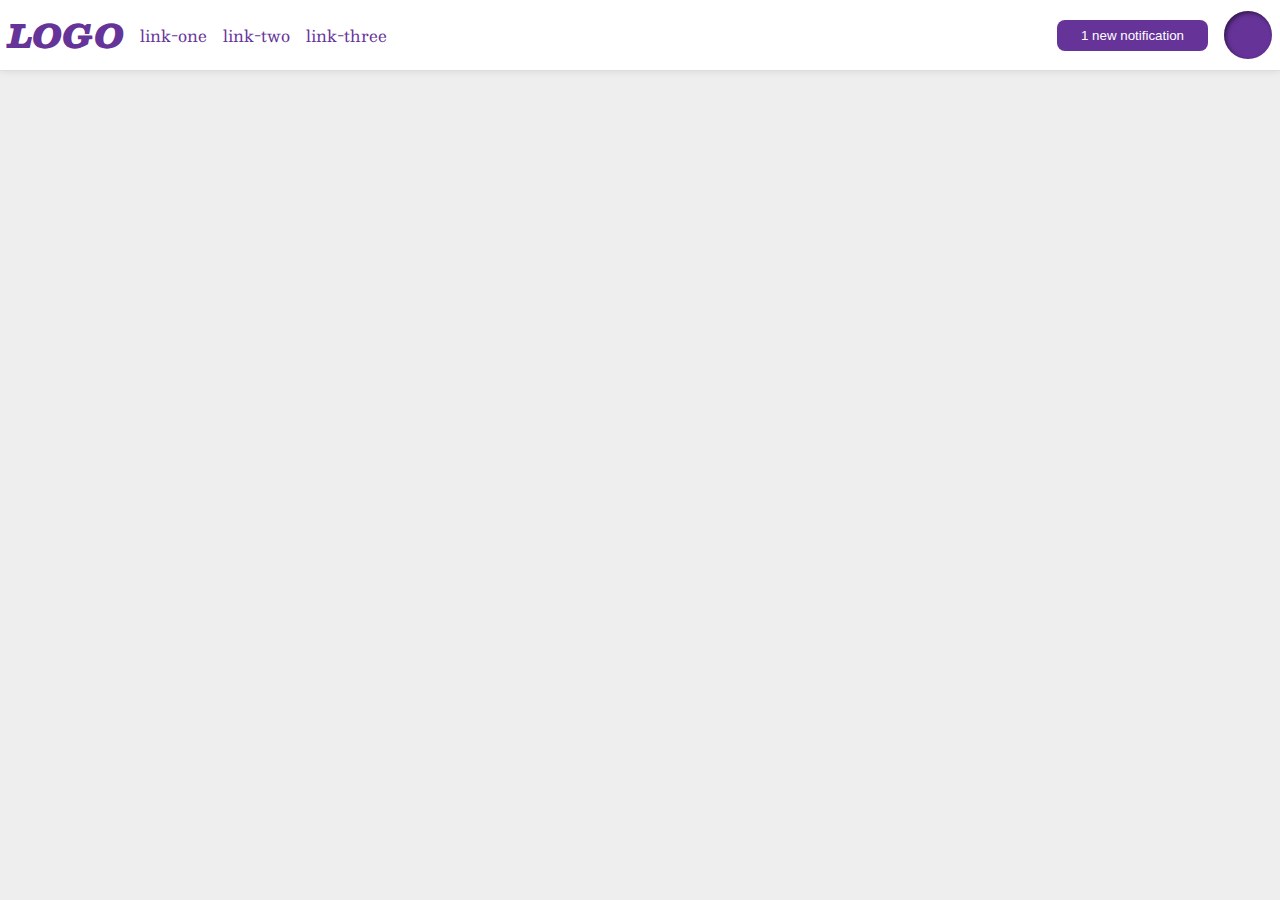
<file: flex/03-flex-header-2/index.html>
<!DOCTYPE html>
<html lang="en">
  <head>
    <meta charset="UTF-8">
    <meta http-equiv="X-UA-Compatible" content="IE=edge">
    <meta name="viewport" content="width=device-width, initial-scale=1.0">
    <title>Flex Header 2</title>
    <link rel="stylesheet" href="style.css">
  </head>
  <body>
    <div class="header">
      <div class="left">
        <div class="logo">
          LOGO
        </div>
        <ul class="links">
          <li><a href="google.com">link-one</a></li>
          <li><a href="google.com">link-two</a></li>
          <li><a href="google.com">link-three</a></li>
        </ul>
      </div>
      <div class="right">
        <button class="notifications">
          1 new notification
        </button>
        <div class="profile-image"></div>
      </div>
    </div>
  </body>
</html>
</file>
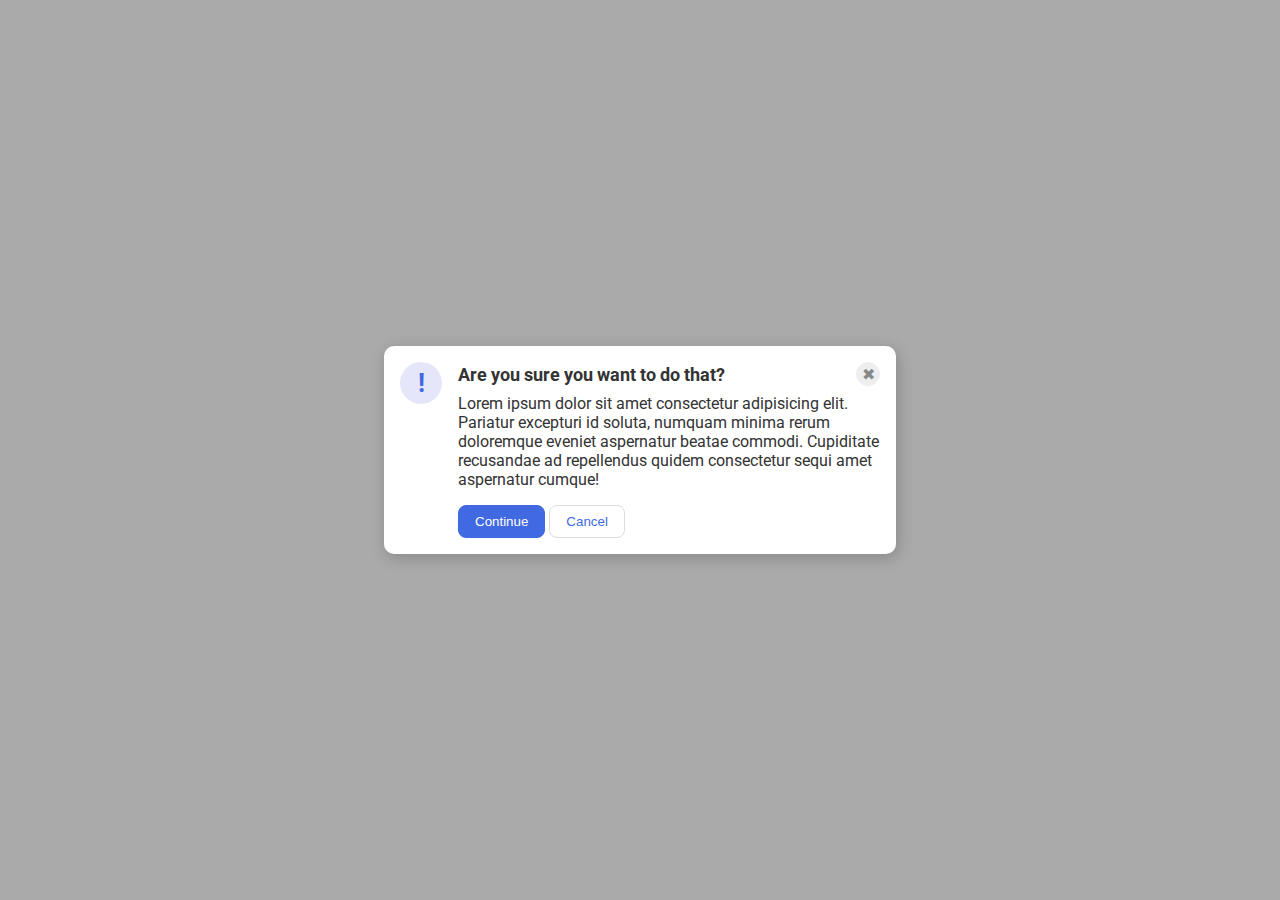
<file: flex/05-flex-modal/index.html>
<!DOCTYPE html>
<html lang="en">
  <head>
    <meta charset="UTF-8">
    <meta http-equiv="X-UA-Compatible" content="IE=edge">
    <meta name="viewport" content="width=device-width, initial-scale=1.0">
    <link rel="stylesheet" href="style.css">
    <title>Modal</title>
  </head>
  <body>
    <div class="modal">
      <div class="icon">!</div>
      <div class="container">
        <div class="header">Are you sure you want to do that?
          <button class="close-button">✖</button>
        </div>
        <div class="text">Lorem ipsum dolor sit amet consectetur adipisicing elit. Pariatur excepturi id soluta, numquam minima rerum doloremque eveniet aspernatur beatae commodi. Cupiditate recusandae ad repellendus quidem consectetur sequi amet aspernatur cumque!</div>
        <button class="continue">Continue</button>
        <button class="cancel">Cancel</button>
      </div>
    </div>
  </body>
</html>
</file>
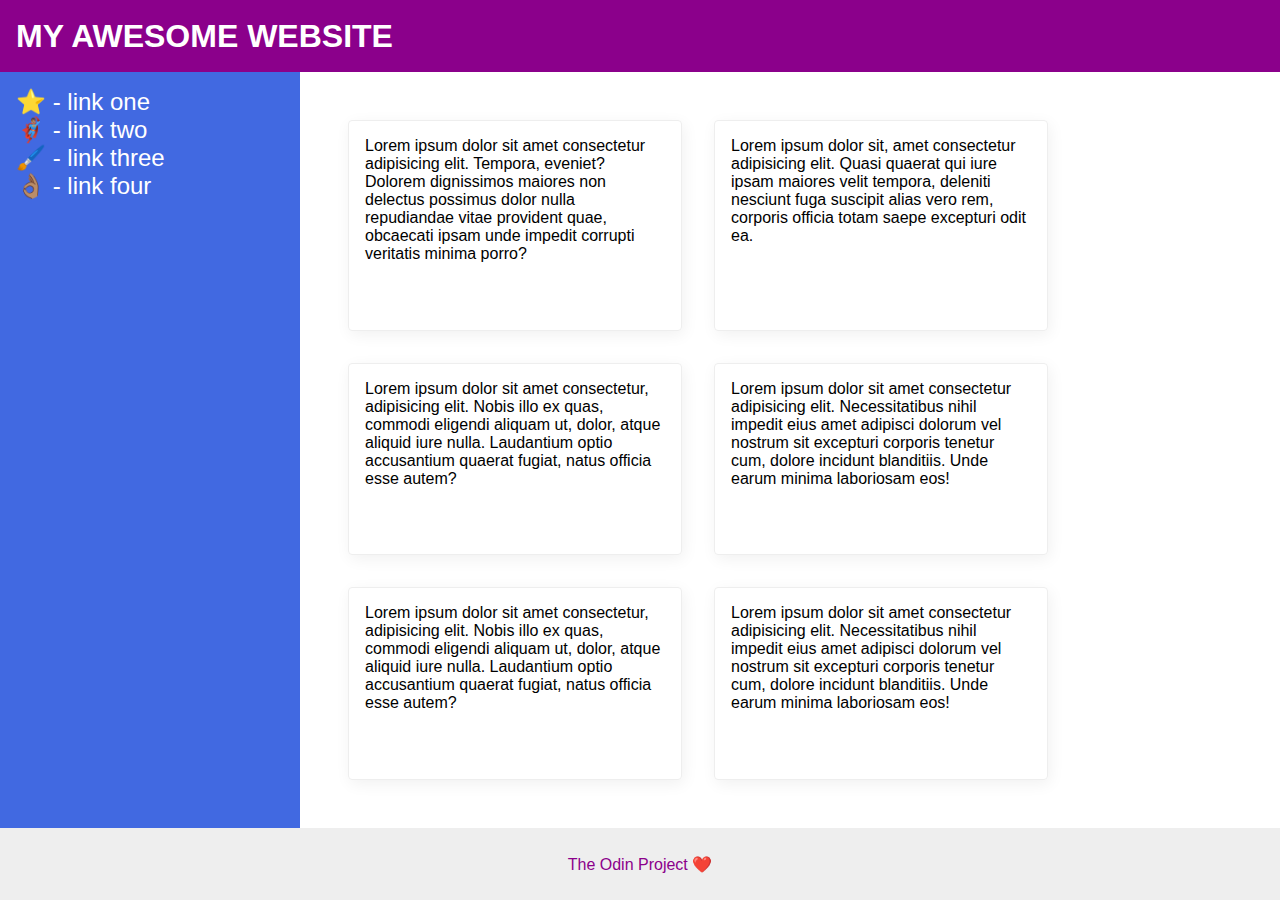
<file: flex/07-flex-layout-2/index.html>
<!DOCTYPE html>
<html lang="en">
  <head>
    <meta charset="UTF-8">
    <meta http-equiv="X-UA-Compatible" content="IE=edge">
    <meta name="viewport" content="width=device-width, initial-scale=1.0">
    <title>The Holy Grail</title>
    <link rel="stylesheet" href="style.css">
  </head>
  <body>
    <div class="header">
      MY AWESOME WEBSITE
    </div>
    <div class="body">
      <div class="sidebar">
        <ul>
          <li><a href="#">⭐ - link one</a></li>
          <li><a href="#">🦸🏽‍♂️ - link two</a></li>
          <li><a href="#">🖌️ - link three</a></li>
          <li><a href="#">👌🏽 - link four</a></li>
        </ul>
      </div>
      <div class="container">
        <div class="card">Lorem ipsum dolor sit amet consectetur adipisicing elit. Tempora, eveniet? Dolorem dignissimos maiores non delectus possimus dolor nulla repudiandae vitae provident quae, obcaecati ipsam unde impedit corrupti veritatis minima porro?</div>
        <div class="card">Lorem ipsum dolor sit, amet consectetur adipisicing elit. Quasi quaerat qui iure ipsam maiores velit tempora, deleniti nesciunt fuga suscipit alias vero rem, corporis officia totam saepe excepturi odit ea.</div>
        <div class="card">Lorem ipsum dolor sit amet consectetur, adipisicing elit. Nobis illo ex quas, commodi eligendi aliquam ut, dolor, atque aliquid iure nulla. Laudantium optio accusantium quaerat fugiat, natus officia esse autem?</div>
        <div class="card">Lorem ipsum dolor sit amet consectetur adipisicing elit. Necessitatibus nihil impedit eius amet adipisci dolorum vel nostrum sit excepturi corporis tenetur cum, dolore incidunt blanditiis. Unde earum minima laboriosam eos!</div>
        <div class="card">Lorem ipsum dolor sit amet consectetur, adipisicing elit. Nobis illo ex quas, commodi eligendi aliquam ut, dolor, atque aliquid iure nulla. Laudantium optio accusantium quaerat fugiat, natus officia esse autem?</div>
        <div class="card">Lorem ipsum dolor sit amet consectetur adipisicing elit. Necessitatibus nihil impedit eius amet adipisci dolorum vel nostrum sit excepturi corporis tenetur cum, dolore incidunt blanditiis. Unde earum minima laboriosam eos!</div>
      </div>
    </div>
    <div class="footer">
      The Odin Project ❤️
    </div>
  </body>
</html>
</file>
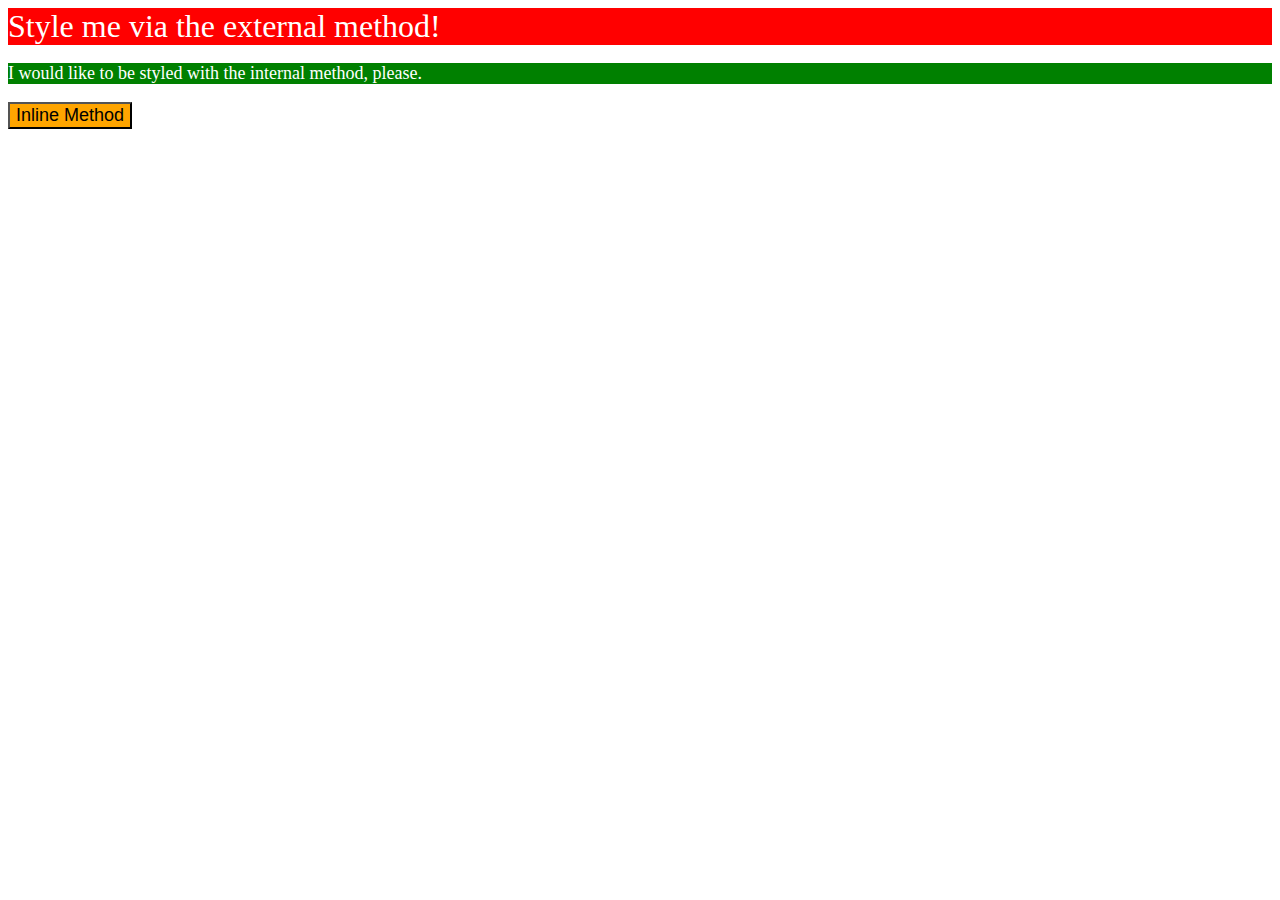
<file: foundations/01-css-methods/index.html>
<!DOCTYPE html>
<html lang="en">
  <head>
    <link rel="stylesheet" href="style.css" />
    <meta charset="UTF-8">
    <meta http-equiv="X-UA-Compatible" content="IE=edge">
    <meta name="viewport" content="width=device-width, initial-scale=1.0">
    <title>Methods for Adding CSS</title>
  </head>
  <body>
    <div>Style me via the external method!</div>
    <p>I would like to be styled with the internal method, please.</p>
    <button>Inline Method</button>
  </body>
</html>
</file>
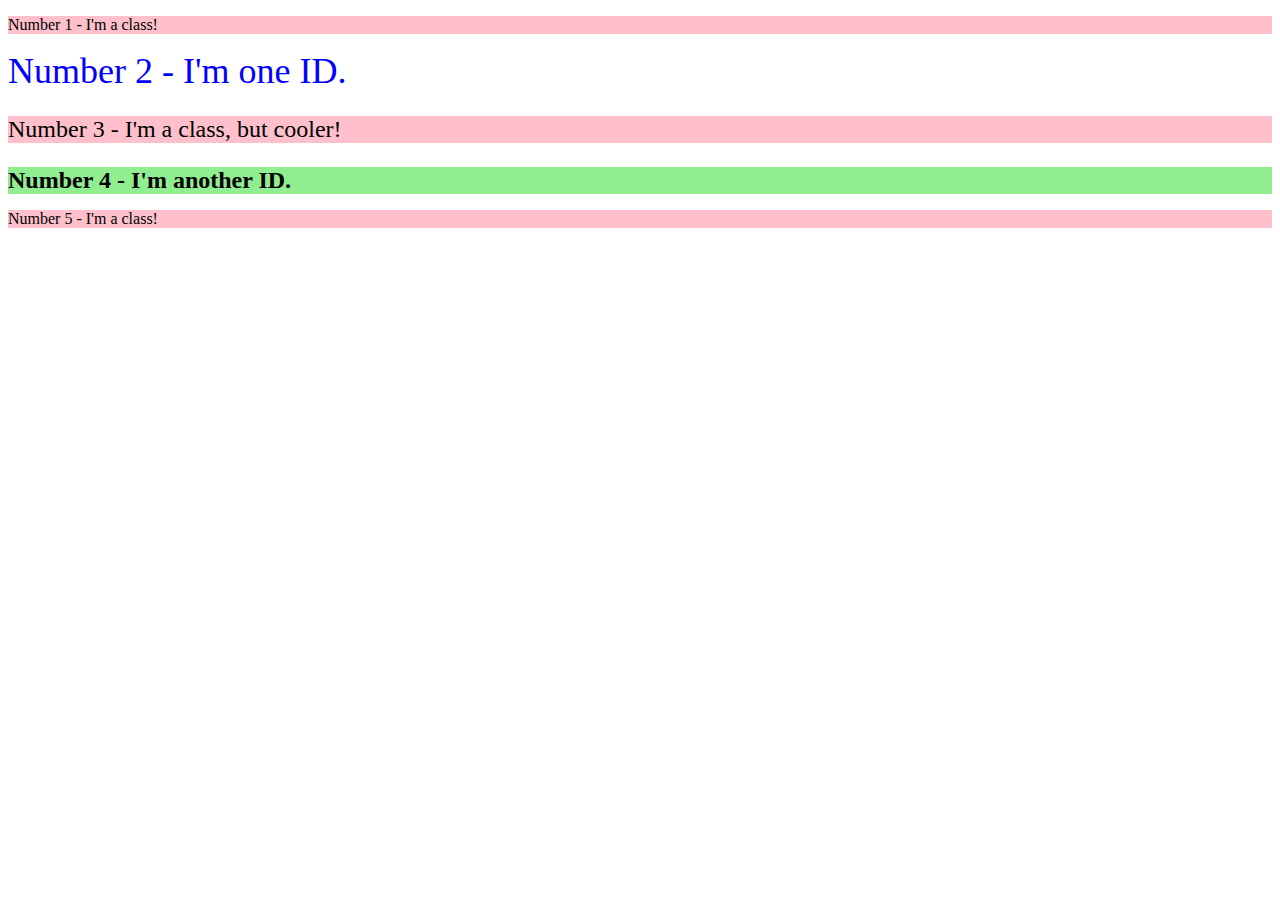
<file: foundations/02-class-id-selectors/index.html>
<!DOCTYPE html>
<html lang="en">
  <head>
    <meta charset="UTF-8">
    <meta http-equiv="X-UA-Compatible" content="IE=edge">
    <meta name="viewport" content="width=device-width, initial-scale=1.0">
    <title>Class and ID Selectors</title>
    <link rel="stylesheet" href="style.css">
  </head>
  <body>
    <p class="odd">Number 1 - I'm a class!</p>
    <div id="even1">Number 2 - I'm one ID.</div>
    <p class="odd cooler">Number 3 - I'm a class, but cooler!</p>
    <div id="even2">Number 4 - I'm another ID.</div>
    <p class="odd">Number 5 - I'm a class!</p>
  </body>
</html>
</file>
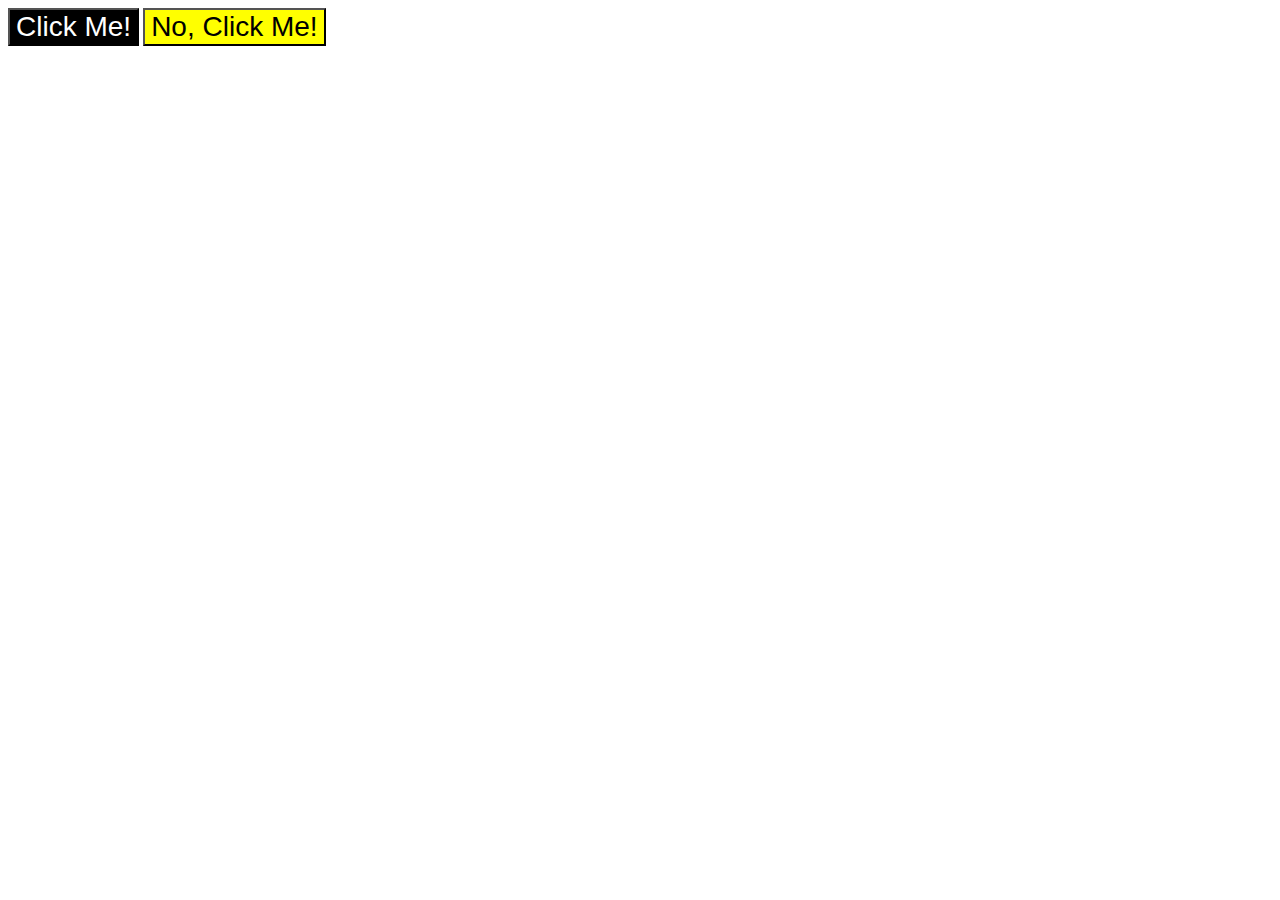
<file: foundations/03-grouping-selectors/index.html>
<!DOCTYPE html>
<html lang="en">
  <head>
    <meta charset="UTF-8">
    <meta http-equiv="X-UA-Compatible" content="IE=edge">
    <meta name="viewport" content="width=device-width, initial-scale=1.0">
    <title>Grouping Selectors</title>
    <link rel="stylesheet" href="style.css">
  </head>
  <body>
    <button class="blackb">Click Me!</button>
    <button class="yellowb">No, Click Me!</button>
  </body>
</html>
</file>
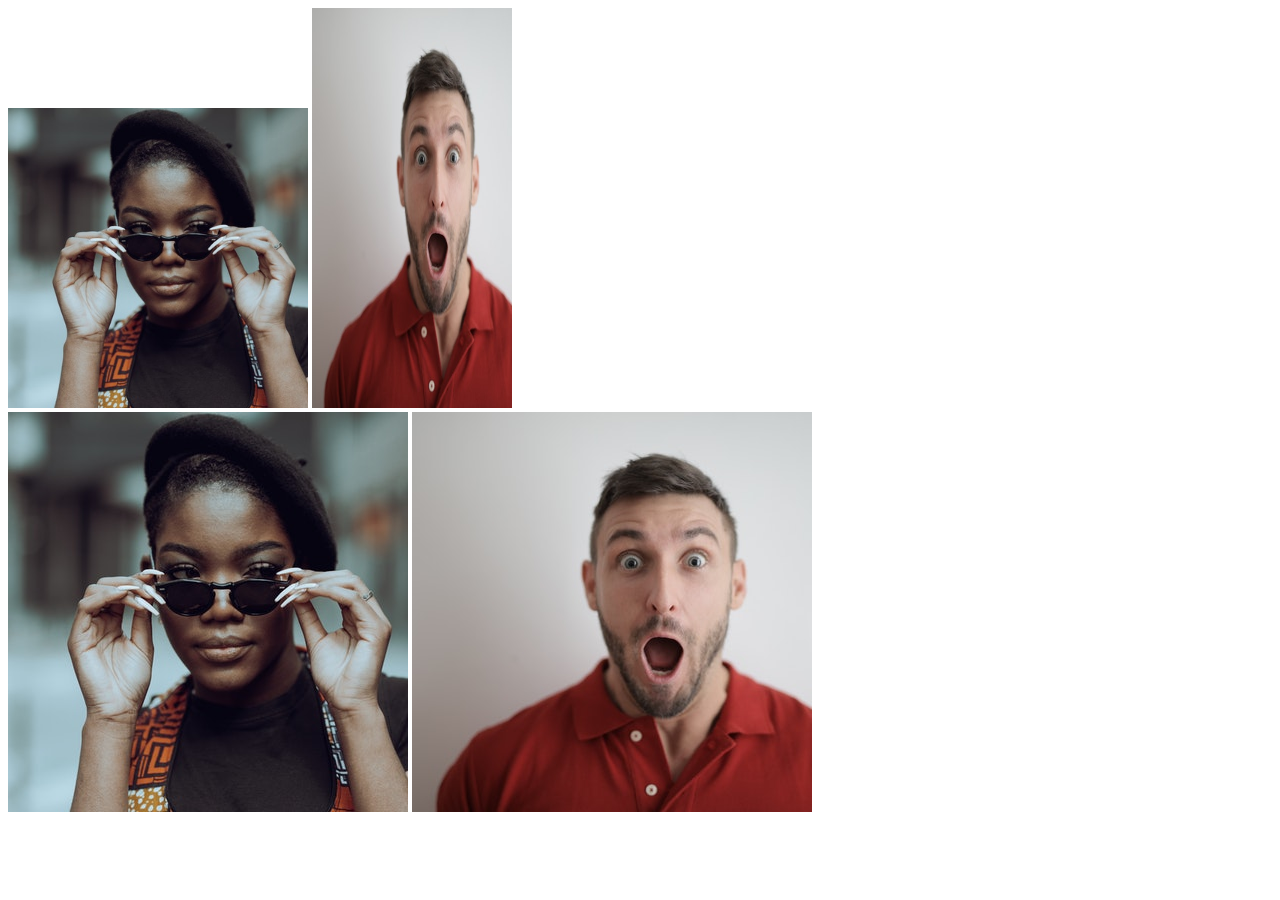
<file: foundations/04-chaining-selectors/index.html>
<!DOCTYPE html>
<html lang="en">
  <head>
    <meta charset="UTF-8">
    <meta http-equiv="X-UA-Compatible" content="IE=edge">
    <meta name="viewport" content="width=device-width, initial-scale=1.0">
    <title>Chaining Selectors</title>
    <link rel="stylesheet" href="style.css">
  </head>
  <body>
    <!-- Check image source path. Review Foundations lesson - Links and Images -->
    <!-- Use the classes BELOW this line -->
    <div>
      <img class="avatar proportioned" src="images/pexels-katho-mutodo-8434791.jpg" alt="Woman with glasses">
      <img class="avatar distorted" src="images/pexels-andrea-piacquadio-3777931.jpg" alt="Man with surprised expression">
    </div>
    <!-- Use the classes ABOVE this line -->
    <div>
      <img class="original proportioned" src="images/pexels-katho-mutodo-8434791.jpg" alt="Woman with glasses">
      <img class="original distorted" src="images/pexels-andrea-piacquadio-3777931.jpg"" alt="Man with surprised expression">
    </div>
  </body>
</html>
</file>
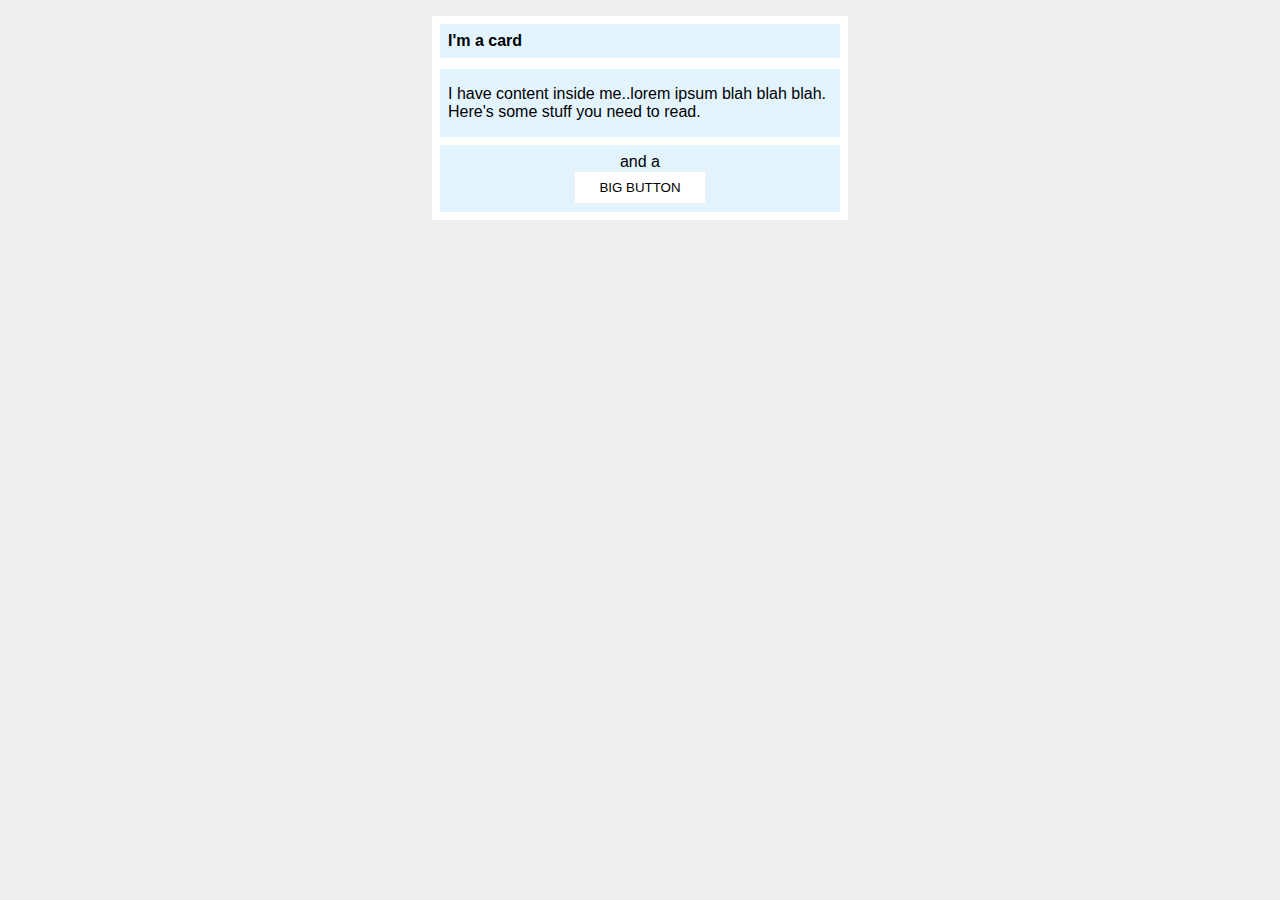
<file: margin-and-padding/02-margin-and-padding-2/index.html>
<!DOCTYPE html>
<html lang="en">
  <head>
    <meta charset="UTF-8">
    <meta http-equiv="X-UA-Compatible" content="IE=edge">
    <meta name="viewport" content="width=device-width, initial-scale=1.0">
    <title>Margin and Padding exercise 2</title>
    <link rel="stylesheet" href="style.css">
  </head>
  <body>
    <div class="card">
      <h1 class="title">I'm a card</h1>
      <div class="content">I have content inside me..lorem ipsum blah blah blah. Here's some stuff you need to read.</div>
      <div class="button-container">and a
        <div><button>BIG BUTTON</button></div>
    </div>
  </body>
</html>
</file>
<file: flex/03-flex-header-2/style.css>
/* this is some magical font-importing.  
you'll learn about it later. */
@import url('https://fonts.googleapis.com/css2?family=Besley:ital,wght@0,400;1,900&display=swap');

body {
  margin: 0;
  background: #eee;
  font-family: Besley, serif;
}

.header {
  background: white;
  border-bottom: 1px solid #ddd;
  box-shadow: 0 0 8px rgba(0,0,0,.1);
  display: flex;
  justify-content: space-between;
  padding: 8px;
}

.profile-image {
  background: rebeccapurple;
  box-shadow: inset 2px 2px 4px rgba(0,0,0,.5);
  border-radius: 50%;
  width: 48px;
  height: 48px;
}

.logo {
  color: rebeccapurple;
  font-size: 32px;
  font-weight: 900;
  font-style: italic;
}

button {
  border: none;
  border-radius: 8px;
  background: rebeccapurple;
  color: white;
  padding: 8px 24px;
}

a {
  /* this removes the line under our links */
  text-decoration: none;
  color: rebeccapurple;
}

ul {
  display: flex;
  margin: 0;
  padding: 0;
  gap: 16px;
  list-style-type: none;
}

.left, .right {
  display: flex;
  align-items: center;
  gap: 16px;
}
</file>
<file: flex/05-flex-modal/style.css>
@import url('https://fonts.googleapis.com/css2?family=Roboto:wght@400;700&display=swap');

html, body {
  height: 100%;
}

body {
  font-family: Roboto, sans-serif;
  margin: 0;
  background: #aaa;
  color: #333;
  /* I'll give you this one for free */
  display: flex;
  align-items: center;
  justify-content: center;
}

.modal {
  background: white;
  width: 480px;
  border-radius: 10px;
  box-shadow: 2px 4px 16px rgba(0,0,0,.2);
  display: flex;
  gap: 16px;
  padding: 16px;
}

.header {
  display: flex;
  align-items: center;
  justify-content: space-between;
  font-size: 18px;
  font-weight: 700;
  margin-bottom: 8px;
}

.text {
  margin-bottom: 16px;
}

.icon {
  color: royalblue;
  font-size: 26px;
  font-weight: 700;
  background: lavender;
  width: 42px;
  height: 42px;
  border-radius: 50%;
  display: flex;
  align-items: center;
  justify-content: center;
  flex-shrink: 0;
}

.close-button {
  background: #eee;
  border-radius: 50%;
  color: #888;
  font-weight: 400;
  font-size: 16px;
  height: 24px;
  width: 24px;
  display: flex;
  align-items: center;
  justify-content: center;
  border: 1px solid #eee;
  padding: 0;
}

button {
  cursor: pointer;
  padding: 8px 16px;
  border-radius: 8px;
}

button.continue {
  background: royalblue;
  border: 1px solid royalblue;
  color: white;
}

button.cancel {
  background: white;
  border: 1px solid #ddd;
  color: royalblue;
}
</file>
<file: flex/07-flex-layout-2/style.css>
body {
  font-family: -apple-system, BlinkMacSystemFont, 'Segoe UI', Roboto, Oxygen, Ubuntu, Cantarell, 'Open Sans', 'Helvetica Neue', sans-serif;
  margin: 0;
  min-height: 100vh;
  display: flex;
  flex-direction: column;
}

.header {
  height: 72px;
  background: darkmagenta;
  color: white;
  font-size: 32px;
  font-weight: 900;
  display: flex;
  align-items: center;
  padding-left: 16px;
}

.footer {
  height: 72px;
  background: #eee;
  color: darkmagenta;
  display: flex;
  align-items: center;
  justify-content: center;
}

.sidebar {
  width: 300px;
  background: royalblue;
  box-sizing: border-box;
  display: flex;
  flex-shrink: 0;
  font-size: 24px;
  padding: 16px;
}

.card {
  border: 1px solid #eee;
  box-shadow: 2px 4px 16px rgba(0,0,0,.06);
  border-radius: 4px;
  padding: 16px;
  margin: 16px;
  width: 300px;
}

ul, ol {
  list-style: none;
  margin: 0;
  padding: 0;
}

a {
  color: white;
  text-decoration: inherit;
}

.container {
  padding: 32px;
  display: flex;
  flex-wrap: wrap;
}

.body {
  flex: 1;
  display: flex;
}
</file>
<file: foundations/01-css-methods/style.css>
div {
    color: white;
    background-color: red;
    font-size: 32px;
  }

p {
  color: white;
  background-color: green;
  font-size: 18px;
}

button {
    background: orange;
    font-size: 18px;
  }
</file>
<file: foundations/02-class-id-selectors/style.css>
.odd {
    background-color: pink;
    font: "Verdana", "DejaVu Sans", sans-serif;
}

.cooler {
    font-size: 24px;
}

#even1 {
    color: blue;
    font-size: 36px
}

#even2 {
    background-color: lightgreen;
    font-size: 24px;
    font-weight: bold;
}
</file>
<file: foundations/03-grouping-selectors/style.css>
.blackb,
.yellowb {
    font-size: 28px;
    font: Helvetica, "Times New Roman", sans-serif;
}

.blackb {
    background-color: black;
    color: white;
}

.yellowb {
    background-color: yellow;
}
</file>
<file: foundations/04-chaining-selectors/style.css>
.avatar.proportioned {
    width: 300px;
    height: auto;
}

.avatar.distorted {
    width: 200px;
    height: 400px;
}
</file>
<file: margin-and-padding/02-margin-and-padding-2/style.css>
body {
  background: #eee;
  font-family: sans-serif;
}

.card {
  width: 400px;
  background: #fff;
  margin: 16px auto;
  padding: 8px
}

.title {
  margin-top: 0;
  background: #e3f4ff;
  font-size: 16px;
  padding: 8px
  
}

.content {
  background: #e3f4ff;
  padding: 16px 8px;
}

.button-container {
  background: #e3f4ff;
  text-align: center;
  margin: 8px auto;
  padding: 8px;
  margin-bottom: 0;
}

button {
  background: white;
  border: 1px solid #eee;
  padding: 8px 24px;
}
</file>
